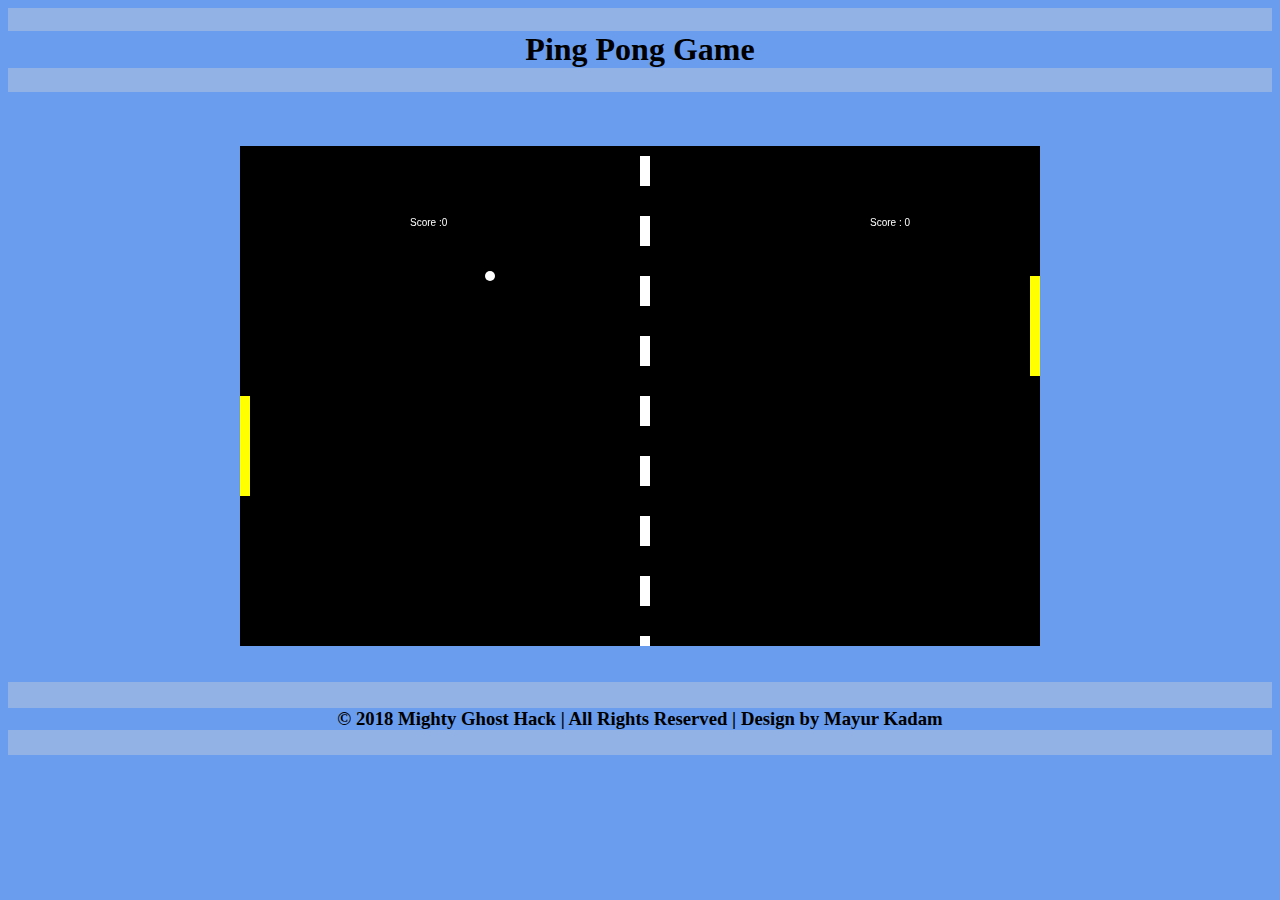
<file: extra/Tennis-Game.html>
<html>
<head>
	<title>Ping Pong Game</title>
	<style>
	
	.head
	{
		padding-top: 2px;
		padding-bottom: 2px;
		background-color: #92b2e5;
	}
	
	*
	{
		background-color: #6a9ded;
	}
	.copy-right
	{
		padding-top: 2px;
		padding-bottom: 2px;
		text-align: center;
		background: #92b2e5;
		padding: 7px 0px;
	}
	
	</style>
</head>
<body align="center">
	<div class="head">
		<h1>Ping Pong Game</h1>
	</div>
<br><br><br>
<canvas id="gameCanvas" width="800" height="500">
<script>
      var canvas;
      var canvasContext;
      var ballx = 50;
      var bally = 50;
      var ballspeedx =10;
      var ballspeedy =4;
      var FramePerSecond = 30;
      var paddle1y = 250;
      var paddle2y = 250;
      var play1score = 0;
      var play2score = 0;  
      var winner = false;   
     const winScore = 5;
     const paddleHeight = 100;
     const paddleThickness = 10;
   

  function calMousePos(evt){
                var rect = canvas.getBoundingClientRect();
                 var root = document.documentElement;   
                  var mouseX = evt.clientX - rect.left - root.scrollLeft;
                  var mouseY = evt.clientY - rect.top - root.scrollTop; 
                      return {
                       x:mouseX,
                       y: mouseY
};
}

 function mousehandler(evt){
         if(winner){
                  play1score = 0;
                  play2score = 0;
                  winner = false;
       }

        }
       

window.onload=function(){
          console.log("Hello World");
         canvas = document.getElementById('gameCanvas');
         canvasContext = canvas.getContext('2d');
         setInterval(function(){
                      moveEvery();
                      drawEvery();
},1000/FramePerSecond);          

       canvas.addEventListener('mousedown',mousehandler);
       
       canvas.addEventListener('mousemove',function(evt){
                        var mousepos =  calMousePos(evt);
                        paddle1y = mousepos.y - (paddleHeight/2);
                        //paddle2y = mousepos.y - (paddleHeight/2)
});
}

function ballRest(){
           if(play1score >= winScore || play2score >= winScore )
           { 
               winner = true;     
           }

           ballspeedx = -ballspeedx;
           ballx = canvas.width/2;
           bally = canvas.height/2;
}

function computerMovement()
{                 var paddle2yCenter = paddle2y + (paddleHeight/2);
                   if(paddle2yCenter < bally -35)
                   {                paddle2y += 6;
                    }else if(paddle2yCenter > bally+35){
                                      paddle2y -= 6;
                    }
}

function moveEvery(){
                 if(winner){
                      return;
                   }
                 
                   computerMovement()
                   ballx  +=ballspeedx; 
                   bally  +=ballspeedy;

                  if(ballx  <  0 ){
                        if(bally > paddle1y && bally < paddle1y+paddleHeight )
                         {
                              ballspeedx = -ballspeedx;
                              var dely = bally 
                           - (paddle1y + paddleHeight/2);
                               ballspeedy = dely * 0.35;
                         
                            }else{
                                  play2score++; 
                                  ballRest();
                             }
                       } if(ballx > canvas.width){
                      if(bally > paddle2y && bally < paddle2y+paddleHeight )
                         {

                           var dely = bally 
                           - (paddle2y + paddleHeight/2);
                               ballspeedy = dely * 0.35;

                         ballspeedx = -ballspeedx;
                            }else{
                                 play1score++;
                                 ballRest();
                               
                             }
                 }if(bally  <  0){
                      ballspeedy = -ballspeedy; 
                 }if(bally > canvas.height){
                      ballspeedy = -ballspeedy;
}
}


 function drawEvery(){
          
         canvasContext.fillStyle = 'black';
         canvasContext.fillRect(0,0,canvas.width,canvas.height);   
         canvasContext.fillStyle="White";
         canvasContext.fillRect(canvas.width/2,canvas.height/2,10,30);  
         canvasContext.fillStyle="White";
         canvasContext.fillRect(canvas.width/2,canvas.height/2,10,30);  
         canvasContext.fillStyle="White";
         canvasContext.fillRect(canvas.width/2,canvas.height/2-60,10,30);  
         canvasContext.fillStyle="White";
         canvasContext.fillRect(canvas.width/2,canvas.height/2-120,10,30);
         canvasContext.fillStyle="White";
         canvasContext.fillRect(canvas.width/2,canvas.height/2-180,10,30);
         canvasContext.fillStyle="White";
         canvasContext.fillRect(canvas.width/2,canvas.height/2-240,10,30);
 

         canvasContext.fillStyle="White";
         canvasContext.fillRect(canvas.width/2,canvas.height/2+60,10,30);  
         canvasContext.fillStyle="White";
         canvasContext.fillRect(canvas.width/2,canvas.height/2+120,10,30);
         canvasContext.fillStyle="White";
         canvasContext.fillRect(canvas.width/2,canvas.height/2+180,10,30);
         canvasContext.fillStyle="White";
         canvasContext.fillRect(canvas.width/2,canvas.height/2+240,10,30);

            if(winner){
                          canvasContext.fillStyle="White";
                           if(play1score >= winScore)
                          {
                           canvasContext.fillText("Player 1 is Won" ,350,250);
                           }else if(play2score >= winScore)
                          {
                          canvasContext.fillText("Player 2 is Won" ,350,250);
                           }
                          canvasContext.fillText("Click To Continue" ,350,200);
                          return;
                   }
            
        

        //this line is include in first time demonstation
        // canvasContext.fillStyle = 'red' ;
         //canvasContext.fillRect(ballx,200,10,12);

         

         //this is for the left paddle
         canvasContext.fillStyle = 'yellow';
         canvasContext.fillRect(0,paddle1y,paddleThickness,paddleHeight);
        
         //this is for the right paddle
         canvasContext.fillStyle = 'yellow';
         canvasContext.fillRect(canvas.width-paddleThickness,paddle2y,paddleThickness,paddleHeight);
         
        circleColor(ballx,bally,5,'white');
        canvasContext.fillText("Score :" +play1score ,170,80);
        canvasContext.fillText("Score : "+play2score,canvas.width-170,80);
       
}

function circleColor(xvalue,yvalue,radius,drawColor){
        canvasContext.fillStyle = drawColor;
        canvasContext.beginPath();
        canvasContext.arc(xvalue,yvalue,radius,0,Math.PI*2, true);
        canvasContext.fill();
}

</script>
</canvas>
<br><br><br>

	<div class="copy-right">
			<h3>&#169 2018 Mighty Ghost Hack | All Rights Reserved | Design by Mayur Kadam</h3>
		</div>
</body>
</html>
</file>
